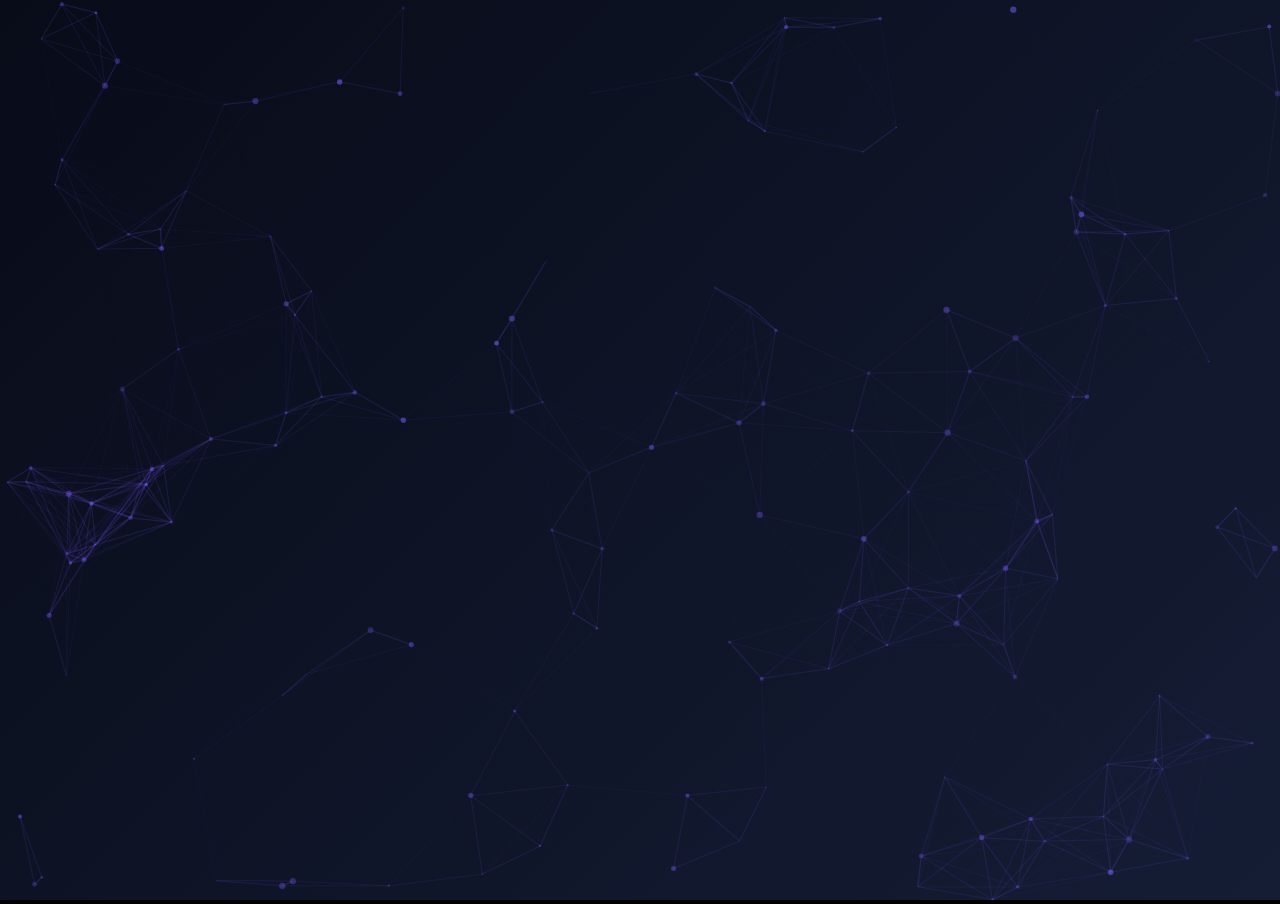
<file: bg.html>
<!DOCTYPE html>
<html lang="en">
<head>
<meta charset="utf-8">
<meta name="viewport" content="width=device-width,initial-scale=1">
<link rel="stylesheet" href="css/bg.css">
</head>
<body>
<div id="bg-fallback"></div>
<div id="particles-js"></div>
<div id="vanta-bg"></div>
<script src="js/theme-state.js"></script>
<script src="js/bg.js"></script>
<script src="bg/js/bg-init.js"></script>
</body>
</html>
</file>
<file: css/bg.css>
html,body{
  width:100%;
  height:100%;
  margin:0;
  overflow:hidden;
  background:#000;
}

body{
  position:relative;
}

#bg-fallback,
#particles-js,
#vanta-bg{
  position:absolute;
  inset:0;
}

#bg-fallback{
  background:linear-gradient(135deg,#0a0e14,#050709);
  background-size:cover;
  background-position:center;
  background-repeat:no-repeat;
}

#particles-js{
  pointer-events:none;
  display:none;
}

#vanta-bg{
  display:none;
}
</file>
